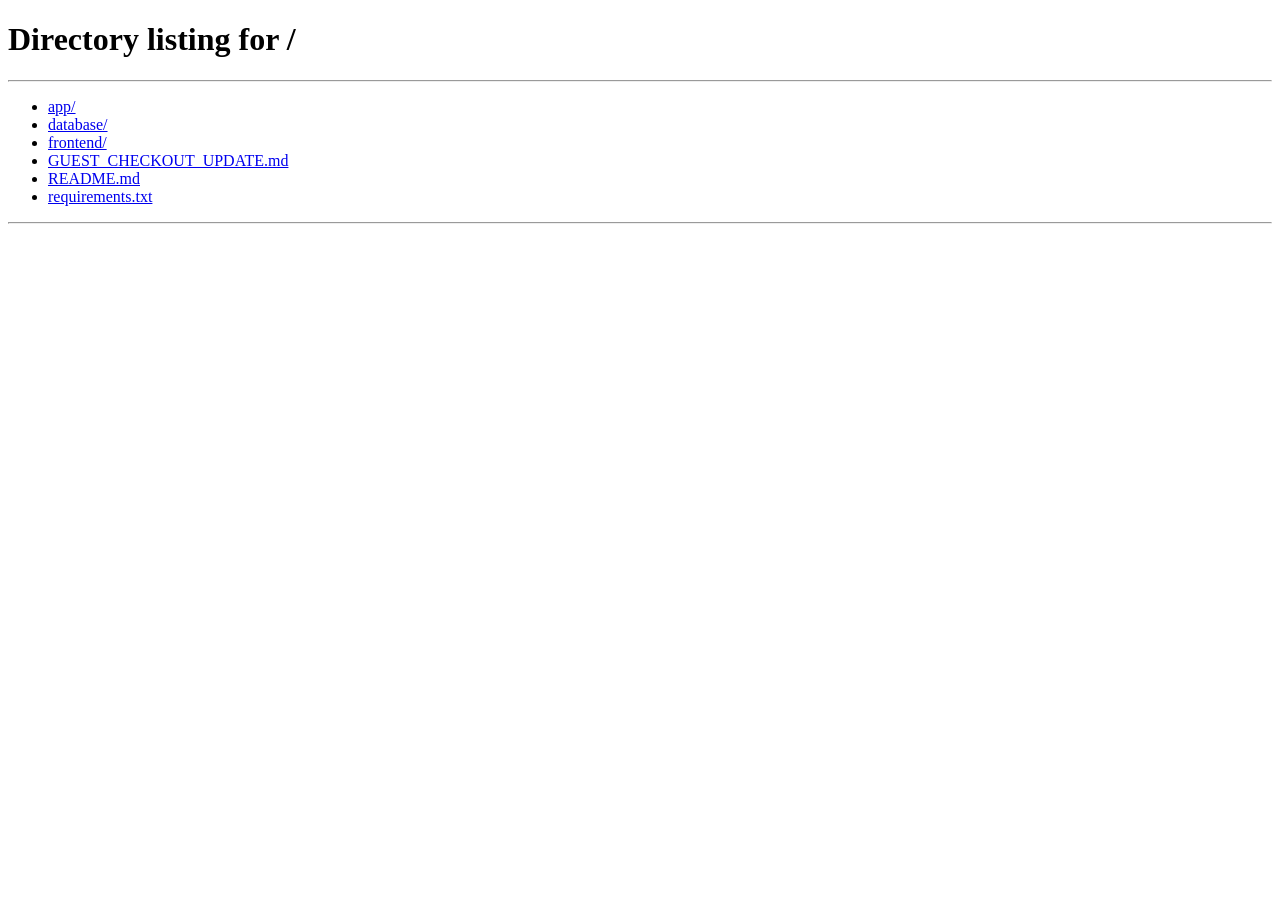
<file: frontend/management.html>
<!DOCTYPE html>
<html lang="vi">
<head>
  <meta charset="UTF-8">
  <meta name="viewport" content="width=device-width, initial-scale=1.0">
  <meta name="description" content="Trung tâm vận hành Grandview Hotel.">
  <meta name="theme-color" content="#1D2620">
  <meta name="robots" content="noindex, nofollow">
  <title>Quản lý vận hành | Grandview Hotel</title>
  <link rel="preconnect" href="https://fonts.googleapis.com">
  <link rel="preconnect" href="https://fonts.gstatic.com" crossorigin>
  <link href="https://fonts.googleapis.com/css2?family=Be+Vietnam+Pro:wght@300;400;500;600&family=Great+Vibes&family=Newsreader:opsz,wght@6..72,400..500&display=swap" rel="stylesheet">
  <link rel="icon" href="grandview-mark-reverse.svg" type="image/svg+xml">
  <link rel="stylesheet" href="management.css">
</head>
<body>
  <div class="management-shell">
    <aside class="sidebar" id="sidebar">
      <a class="brand brand-reverse" href="/" aria-label="Grandview Hotel, về trang khách sạn">
        <span class="brand-logo" aria-hidden="true"><svg viewBox="0 0 64 64"><path class="mark-arch" d="M8 60V30a24 24 0 0 1 48 0v30z"/><circle class="mark-sun" cx="41" cy="25" r="6"/><path class="mark-tree" d="M15 52l9-20 9 20z M27 52l8-15 8 15z M37 52l7-12 7 12z"/><rect class="mark-ground" x="12" y="52" width="40" height="2.5" rx="1.25"/></svg></span>
        <span class="brand-words">
          <span class="brand-name">Grandview</span>
          <span class="brand-sub">Vận hành</span>
        </span>
      </a>

      <nav class="side-nav" aria-label="Điều hướng quản lý">
        <button class="nav-item" type="button" data-view="overview" id="overviewNav">
          <span>Tổng quan</span>
        </button>
        <button class="nav-item" type="button" data-view="rooms">
          <span>Quản lý phòng</span>
        </button>
        <button class="nav-item" type="button" data-view="bookings">
          <span>Đơn đặt phòng</span><span class="nav-count" id="pendingNavCount">0</span>
        </button>
        <button class="nav-item" type="button" data-view="services">
          <span>Dịch vụ phòng</span><span class="nav-count" id="serviceNavCount">0</span>
        </button>
        <button class="nav-item" type="button" data-view="history">
          <span>Lịch sử đơn</span>
        </button>
      </nav>

      <div class="sidebar-bottom">
        <a class="back-link" href="/">Về trang khách sạn</a>
      </div>
    </aside>

    <main class="main-area">
      <header class="topbar">
        <button class="mobile-menu" id="mobileMenu" type="button" aria-label="Mở menu" aria-controls="sidebar" aria-expanded="false">
          <span></span><span></span>
        </button>
        <div class="topbar-heading">
          <h1 id="pageTitle">Tổng quan vận hành</h1>
          <span class="today-label" id="todayLabel"></span>
        </div>
        <div class="topbar-actions">
          <div class="profile-chip">
            <span class="avatar" id="userInitial" aria-hidden="true">G</span>
            <span class="profile-copy"><strong id="userName">Đang tải…</strong><small id="userRole"></small></span>
          </div>
          <button class="logout-button" id="logoutButton" type="button">Đăng xuất</button>
        </div>
      </header>

      <div class="content-wrap">
        <!-- ===== Tổng quan ===== -->
        <section class="view-panel" id="overviewView" hidden>
          <div class="welcome-row">
            <p class="muted">Tình hình hoạt động của khách sạn trong hôm nay.</p>
            <button class="primary-button" type="button" data-open-view="bookings">Xử lý đơn chờ xác nhận</button>
          </div>

          <div class="stats-grid" id="statsGrid">
            <article class="stat-card stat-card-key">
              <span class="stat-label">Đơn chờ xác nhận</span>
              <strong class="stat-value" id="statPending">—</strong>
              <span class="stat-foot">Cần lễ tân xử lý</span>
            </article>
            <article class="stat-card">
              <span class="stat-label">Phòng đang có khách</span>
              <strong class="stat-value" id="statOccupiedRooms">—</strong>
              <span class="stat-foot">Theo lịch lưu trú hôm nay</span>
            </article>
            <article class="stat-card">
              <span class="stat-label">Tổng số phòng</span>
              <strong class="stat-value" id="statTotalRooms">—</strong>
              <span class="stat-foot">Phòng đang hoạt động</span>
            </article>
            <article class="stat-card">
              <span class="stat-label">Công suất phòng</span>
              <strong class="stat-value" id="statOccupancy">—</strong>
              <span class="stat-foot">Tỷ lệ lấp đầy hôm nay</span>
            </article>
            <article class="stat-card">
              <span class="stat-label">Đơn tạo hôm nay</span>
              <strong class="stat-value" id="statToday">—</strong>
              <span class="stat-foot">Đơn mới trong ngày</span>
            </article>
            <article class="stat-card stat-card-wide">
              <span class="stat-label">Doanh thu đơn đã hoàn tất</span>
              <strong class="stat-value" id="statRevenue">—</strong>
              <span class="stat-foot">Tiền phòng và dịch vụ của các đơn đã trả phòng</span>
            </article>
          </div>

          <div class="overview-bottom">
            <article class="surface-card occupancy-card">
              <div class="card-heading">
                <h3>Công suất sử dụng phòng</h3>
                <span class="period-pill">Hôm nay</span>
              </div>
              <div class="occupancy-number"><strong id="occupancyBig">—</strong><span>phòng đã có khách</span></div>
              <div class="progress-track" role="presentation"><span id="occupancyProgress"></span></div>
              <p class="muted" id="occupancyDescription">Đang tải dữ liệu…</p>
            </article>
            <article class="surface-card quick-card">
              <h3>Đi đến</h3>
              <button class="quick-link" type="button" data-open-view="rooms">
                <span><strong>Quản lý phòng</strong><small>Xem và cập nhật trạng thái từng phòng</small></span>
              </button>
              <button class="quick-link" type="button" data-open-view="bookings">
                <span><strong>Đơn đặt phòng</strong><small>Xác nhận yêu cầu mới, nhận khách và trả phòng</small></span>
              </button>
              <button class="quick-link" type="button" data-open-view="services">
                <span><strong>Dịch vụ phòng</strong><small>Đồ ăn, đặt xe, dọn phòng và spa khách vừa gọi</small></span>
              </button>
              <button class="quick-link" type="button" data-open-view="history">
                <span><strong>Lịch sử đơn</strong><small>Tra cứu đơn cũ và thông tin khách</small></span>
              </button>
            </article>
          </div>
        </section>

        <!-- ===== Phòng ===== -->
        <section class="view-panel" id="roomsView" hidden>
          <div class="section-header">
            <div>
              <h2>Sơ đồ trạng thái phòng</h2>
              <p class="muted">Đổi tình trạng ngay trên từng ô, hoặc mở phòng để xem khách đang ở và lịch sử.</p>
            </div>
            <button class="secondary-button" id="refreshRooms" type="button">Làm mới</button>
          </div>
          <div class="legend-row" aria-label="Chú thích trạng thái">
            <span><i class="legend-dot available"></i>Trống</span>
            <span><i class="legend-dot occupied"></i>Đang có khách</span>
            <span><i class="legend-dot cleaning"></i>Chờ dọn</span>
            <span><i class="legend-dot maintenance"></i>Bảo trì</span>
          </div>
          <div class="room-board" id="roomBoard"><div class="loading-state">Đang tải danh sách phòng…</div></div>
        </section>

        <!-- ===== Đơn đặt phòng ===== -->
        <section class="view-panel" id="bookingsView" hidden>
          <div class="section-header">
            <div>
              <h2>Yêu cầu đặt phòng</h2>
              <p class="muted">Các yêu cầu đang chờ lễ tân xác nhận hoặc từ chối.</p>
            </div>
            <button class="secondary-button" id="refreshBookings" type="button">Làm mới</button>
          </div>
          <div class="booking-summary" id="bookingSummary">Đang tải yêu cầu…</div>
          <div class="surface-card table-card">
            <div class="table-scroll">
              <table class="booking-table">
                <thead>
                  <tr>
                    <th scope="col">Mã đặt phòng</th>
                    <th scope="col">Khách hàng</th>
                    <th scope="col">Phòng</th>
                    <th scope="col">Thời gian lưu trú</th>
                    <th scope="col">Khách</th>
                    <th scope="col" class="num">Tổng tiền</th>
                    <th scope="col">Thao tác</th>
                  </tr>
                </thead>
                <tbody id="bookingTableBody"><tr><td colspan="7" class="empty-cell">Đang tải dữ liệu…</td></tr></tbody>
              </table>
            </div>
          </div>

          <div class="section-header subsection-header">
            <div>
              <h2>Chờ nhận khách và đang lưu trú</h2>
              <p class="muted">Đơn đã xác nhận chờ khách đến, và các phòng đang có khách chờ trả phòng.</p>
            </div>
          </div>
          <div class="surface-card table-card">
            <div class="table-scroll">
              <table class="booking-table">
                <thead>
                  <tr>
                    <th scope="col">Mã đặt phòng</th>
                    <th scope="col">Khách hàng</th>
                    <th scope="col">Phòng</th>
                    <th scope="col">Thời gian lưu trú</th>
                    <th scope="col">Trạng thái</th>
                    <th scope="col" class="num">Tổng tiền</th>
                    <th scope="col">Thao tác</th>
                  </tr>
                </thead>
                <tbody id="activeTableBody"><tr><td colspan="7" class="empty-cell">Đang tải dữ liệu…</td></tr></tbody>
              </table>
            </div>
          </div>
        </section>

        <!-- ===== Dịch vụ phòng ===== -->
        <section class="view-panel" id="servicesView" hidden>
          <div class="section-header">
            <div>
              <h2>Yêu cầu dịch vụ phòng</h2>
              <p class="muted">Khách gửi từ trang dịch vụ phòng. Danh sách tự làm mới mỗi 30 giây.</p>
            </div>
            <button class="secondary-button" id="refreshServices" type="button">Làm mới</button>
          </div>
          <div class="segmented" role="group" aria-label="Lọc yêu cầu" id="serviceFilter">
            <button type="button" data-service-filter="open" aria-pressed="true">Cần xử lý</button>
            <button type="button" data-service-filter="completed" aria-pressed="false">Đã hoàn tất</button>
            <button type="button" data-service-filter="cancelled" aria-pressed="false">Đã hủy</button>
            <button type="button" data-service-filter="all" aria-pressed="false">Tất cả</button>
          </div>
          <div class="service-list" id="serviceList"><div class="loading-state">Đang tải yêu cầu…</div></div>
        </section>

        <!-- ===== Lịch sử đơn ===== -->
        <section class="view-panel" id="historyView" hidden>
          <div class="section-header">
            <div>
              <h2>Lịch sử đơn đặt phòng</h2>
              <p class="muted">Mọi đơn ở mọi trạng thái. Bấm vào một dòng để xem chi tiết khách.</p>
            </div>
          </div>
          <form class="filter-bar" id="historyFilter">
            <label class="filter-search">Tìm kiếm
              <input name="q" type="search" placeholder="Tên, số điện thoại, email, mã đơn hoặc số phòng">
            </label>
            <label>Trạng thái
              <select name="status">
                <option value="">Tất cả</option>
                <option value="pending">Chờ xác nhận</option>
                <option value="confirmed">Đã xác nhận</option>
                <option value="checked_in">Đang lưu trú</option>
                <option value="checked_out">Đã trả phòng</option>
                <option value="cancelled">Đã hủy</option>
                <option value="rejected">Đã từ chối</option>
              </select>
            </label>
            <label>Phòng
              <select name="room_id" id="historyRoomFilter"><option value="">Tất cả</option></select>
            </label>
            <label>Từ ngày<input name="date_from" type="date"></label>
            <label>Đến ngày<input name="date_to" type="date"></label>
            <div class="filter-actions">
              <button class="primary-button" type="submit">Lọc</button>
              <button class="secondary-button" type="reset">Xóa lọc</button>
            </div>
          </form>
          <div class="surface-card table-card">
            <div class="table-scroll">
              <table class="booking-table history-table">
                <thead>
                  <tr>
                    <th scope="col">Mã đặt phòng</th>
                    <th scope="col">Khách hàng</th>
                    <th scope="col">Phòng</th>
                    <th scope="col">Thời gian lưu trú</th>
                    <th scope="col">Trạng thái</th>
                    <th scope="col" class="num">Tổng tiền</th>
                    <th scope="col">Ngày đặt</th>
                  </tr>
                </thead>
                <tbody id="historyTableBody"><tr><td colspan="7" class="empty-cell">Đang tải dữ liệu…</td></tr></tbody>
              </table>
            </div>
          </div>
          <div class="pager">
            <span id="historyPagerInfo"></span>
            <div>
              <button class="secondary-button" id="historyPrev" type="button">Trang trước</button>
              <button class="secondary-button" id="historyNext" type="button">Trang sau</button>
            </div>
          </div>
        </section>

        <div class="toast" id="managementToast" role="status" aria-live="polite"></div>
      </div>

      <footer class="main-footer">
        <span>© 2026 Grandview Hotel</span>
        <span>Hệ thống quản lý dịch vụ khách sạn, bản phục vụ đồ án</span>
      </footer>
    </main>
  </div>
  <div class="sidebar-scrim" id="sidebarScrim"></div>

  <!-- ===== Ngăn chi tiết (phòng / đơn) ===== -->
  <div class="drawer-scrim" id="drawerScrim"></div>
  <aside class="detail-drawer" id="detailDrawer" role="dialog" aria-modal="true" aria-labelledby="drawerTitle" aria-hidden="true">
    <header class="drawer-head">
      <div>
        <h2 id="drawerTitle"></h2>
        <div class="drawer-sub" id="drawerSub"></div>
      </div>
      <button class="drawer-close" id="drawerClose" type="button" aria-label="Đóng">×</button>
    </header>
    <div class="drawer-body" id="drawerBody"></div>
  </aside>
  <div class="print-area" id="printArea" aria-hidden="true"></div>
  <script src="management.js"></script>
</body>
</html>
</file>
<file: frontend/management.css>
/* ==========================================================
   Grandview Hotel — Trang quản lý vận hành
   Cùng hệ màu với trang khách, nhưng chặt và dễ quét hơn.
   ========================================================== */

:root {
  /* Bảng màu mới, đồng bộ với trang khách */
  --pine: #2C3A2E;
  --pine-soft: #3E4D3C;
  --mist: #F5F2EA;
  --paper: #FBF9F3;
  --cloud: #DAD5C6;
  --line: #E6E1D3;
  --jade: #5A6B43;
  --jade-deep: #46552F;
  --jade-tint: #E7EAD9;
  --moss: #4F5F3A;
  --honey: #C9A45C;
  --white: #FFFFFF;
  --stone: #6E6B5E;

  /* Màu trạng thái phòng */
  --st-available: #4F7A4A;
  --st-available-bg: #E5EEDF;
  --st-occupied: #3F5F86;
  --st-occupied-bg: #E3EAF2;
  --st-cleaning: #A2731F;
  --st-cleaning-bg: #F5ECD9;
  --st-maintenance: #9C3B2E;
  --st-maintenance-bg: #F5E2DD;

  --serif: "Newsreader", "Iowan Old Style", Georgia, serif;
  --sans: "Be Vietnam Pro", system-ui, -apple-system, "Segoe UI", sans-serif;
  --script: "Great Vibes", "Newsreader", Georgia, serif;
  --font-serif: var(--serif);
  --font-sans: var(--sans);
  --font-script: var(--script);

  --sidebar-w: 240px;
  --radius-s: 8px;
  --radius-m: 16px;
  --radius-l: 22px;
  --radius-pill: 999px;
  --ease: cubic-bezier(.2, .7, .2, 1);
}

*, *::before, *::after { box-sizing: border-box; }
[hidden] { display: none !important; }

body {
  margin: 0;
  font-family: var(--sans);
  font-size: .9375rem;
  line-height: 1.55;
  color: var(--pine);
  background: var(--mist);
  -webkit-font-smoothing: antialiased;
}
h1, h2, h3, p { margin: 0; }
h1, h2, h3 { font-weight: 500; }
a { color: inherit; }
button, input, select, textarea { font: inherit; color: inherit; }
button { cursor: pointer; }

:focus-visible { outline: 2px solid var(--jade); outline-offset: 2px; }

.muted { color: var(--stone); }

/* ---------- Khung trang ---------- */
.management-shell {
  display: grid;
  grid-template-columns: var(--sidebar-w) minmax(0, 1fr);
  min-height: 100vh;
}

/* ---------- Sidebar ---------- */
.sidebar {
  position: sticky; top: 0; height: 100vh;
  display: flex; flex-direction: column;
  padding: 1.5rem 1rem;
  background: var(--pine); color: var(--white);
}
.brand {
  display: flex; flex-wrap: nowrap; align-items: center; gap: .55rem;
  padding: 0 .75rem 2rem;
  text-decoration: none;
}
.brand-logo { flex-shrink: 0; width: 2rem; height: 2rem; }
.brand-logo svg { width: 100%; height: 100%; stroke: none; }
.mark-arch { fill: var(--mist); }
.mark-sun { fill: var(--honey); }
.mark-tree, .mark-ground { fill: var(--pine); }
.brand-words { display: flex; flex-direction: column; min-width: 0; }
.brand-name { font-family: var(--script); font-size: 1.5rem; font-weight: 400; line-height: 1.1; white-space: nowrap; }
.brand-sub { font-size: .75rem; opacity: .65; }

.side-nav { display: flex; flex-direction: column; gap: 2px; }
.nav-item {
  display: flex; align-items: center; justify-content: space-between; gap: .5rem;
  width: 100%; padding: .65rem .75rem;
  border: 0; border-radius: var(--radius-s);
  background: transparent; color: rgba(255,255,255,.75);
  text-align: left; font-weight: 500;
  transition: background .15s, color .15s;
}
.nav-item:hover { background: rgba(255,255,255,.07); color: var(--white); }
.nav-item.active, .nav-item.is-active, .nav-item[aria-current="page"] {
  background: rgba(255,255,255,.12); color: var(--white);
  box-shadow: inset 2px 0 0 var(--jade-light);
}
.nav-count {
  min-width: 1.6rem; padding: .05rem .45rem;
  border-radius: var(--radius-pill);
  background: var(--jade-light); color: var(--pine);
  font-size: .75rem; font-weight: 600; text-align: center;
  font-variant-numeric: tabular-nums;
}
.nav-count:empty, .nav-count[data-count="0"] { display: none; }

.sidebar-bottom { margin-top: auto; padding: 0 .75rem; }
.back-link {
  font-size: .85rem; opacity: .65; text-decoration: none;
}
.back-link:hover { opacity: 1; text-decoration: underline; text-underline-offset: 3px; }

.sidebar-scrim { display: none; }

/* ---------- Topbar ---------- */
.main-area { display: flex; flex-direction: column; min-width: 0; }
.topbar {
  position: sticky; top: 0; z-index: 10;
  display: flex; align-items: center; gap: 1rem;
  padding: 1rem 2rem;
  background: rgba(245, 242, 234, .94);
  backdrop-filter: blur(8px);
  border-bottom: 1px solid var(--line);
}
.topbar-heading { display: flex; align-items: baseline; flex-wrap: wrap; gap: .25rem 1rem; min-width: 0; }
.topbar h1 {
  font-family: var(--serif); font-size: 1.65rem; font-weight: 400;
  letter-spacing: -.01em; line-height: 1.2;
}
.today-label { font-size: .85rem; color: var(--stone); }

.topbar-actions { display: flex; align-items: center; gap: 1rem; margin-left: auto; }
.profile-chip { display: flex; align-items: center; gap: .6rem; }
.avatar {
  display: grid; place-items: center;
  width: 34px; height: 34px; border-radius: 50%;
  background: var(--jade-tint); color: var(--jade-deep);
  font-weight: 600; font-size: .85rem;
}
.profile-copy { display: flex; flex-direction: column; line-height: 1.25; }
.profile-copy strong { font-size: .875rem; font-weight: 600; }
.profile-copy small { font-size: .78rem; color: var(--stone); }
.logout-button {
  padding: .45rem .85rem;
  border: 1px solid var(--cloud); border-radius: var(--radius-s);
  background: var(--white); font-size: .85rem; font-weight: 500;
}
.logout-button:hover { border-color: var(--pine); }

.mobile-menu {
  display: none; position: relative;
  width: 40px; height: 40px; border: 0; background: none;
  flex-shrink: 0;
}
.mobile-menu span {
  position: absolute; left: 10px; right: 10px; height: 1.5px; background: currentColor;
}
.mobile-menu span:first-child { top: 15px; }
.mobile-menu span:last-child { top: 24px; }

/* ---------- Nội dung ---------- */
.content-wrap {
  flex: 1;
  width: 100%; max-width: 1280px;
  padding: 1.75rem 2rem 3rem;
}
.view-panel { animation: fade .25s ease both; }
@keyframes fade { from { opacity: 0; transform: translateY(4px); } }

.welcome-row, .section-header {
  display: flex; align-items: flex-end; justify-content: space-between; gap: 1rem 2rem;
  flex-wrap: wrap;
  margin-bottom: 1.5rem;
}
.section-header h2 {
  font-family: var(--serif); font-size: 1.5rem; font-weight: 400; line-height: 1.2;
  margin-bottom: .2rem;
}

/* Nút */
.primary-button, .secondary-button {
  display: inline-flex; align-items: center; gap: .4rem;
  padding: .6rem 1.1rem;
  border-radius: var(--radius-s);
  font-size: .875rem; font-weight: 600;
  transition: background .15s, border-color .15s;
}
.primary-button { border: 0; background: var(--jade); color: var(--white); }
.primary-button:hover { background: var(--jade-deep); }
.secondary-button { border: 1px solid var(--cloud); background: var(--white); }
.secondary-button:hover { border-color: var(--pine); }
button:disabled { opacity: .55; cursor: progress; }

/* ---------- Số liệu ---------- */
.stats-grid {
  display: grid;
  grid-template-columns: repeat(3, minmax(0, 1fr));
  background: var(--white);
  border: 1px solid var(--line);
  border-radius: var(--radius-m);
  margin-bottom: 1.25rem;
  overflow: hidden;
}
.stat-card {
  display: flex; flex-direction: column; gap: .15rem;
  padding: 1.25rem 1.4rem 1.35rem;
  border-right: 1px solid var(--line);
  border-bottom: 1px solid var(--line);
}
.stat-card:nth-child(3n) { border-right: 0; }
.stat-card:nth-last-child(-n+3) { border-bottom: 0; }
.stat-label { font-size: .85rem; color: var(--stone); }
.stat-value {
  font-size: 2rem; font-weight: 500; line-height: 1.15;
  letter-spacing: -.02em;
  font-variant-numeric: tabular-nums;
}
.stat-foot { font-size: .78rem; color: var(--stone); }

/* Ô quan trọng nhất: đơn chờ xác nhận */
.stat-card-key { background: var(--pine); color: var(--white); }
.stat-card-key .stat-label, .stat-card-key .stat-foot { color: rgba(255,255,255,.7); }
.stat-card-key .stat-value { color: var(--jade-light); }

/* ---------- Phần dưới tổng quan ---------- */
.overview-bottom {
  display: grid; grid-template-columns: minmax(0, 1.6fr) minmax(0, 1fr);
  gap: 1.25rem;
}
.surface-card {
  background: var(--white);
  border: 1px solid var(--line);
  border-radius: var(--radius-m);
  padding: 1.4rem;
}
.surface-card h3 { font-size: 1rem; font-weight: 600; }
.card-heading { display: flex; align-items: center; justify-content: space-between; gap: 1rem; margin-bottom: 1.25rem; }
.period-pill {
  padding: .15rem .6rem; border-radius: var(--radius-pill);
  background: var(--mist); font-size: .78rem; color: var(--stone);
}
.occupancy-number { display: flex; align-items: baseline; gap: .6rem; margin-bottom: .9rem; }
.occupancy-number strong {
  font-family: var(--serif); font-size: 3.5rem; font-weight: 400; line-height: 1;
  letter-spacing: -.02em; font-variant-numeric: tabular-nums;
}
.occupancy-number span { color: var(--stone); font-size: .9rem; }
.progress-track {
  height: 8px; border-radius: var(--radius-pill); background: var(--mist);
  overflow: hidden; margin-bottom: .9rem;
}
.progress-track span {
  display: block; height: 100%; width: 0;
  background: var(--jade); border-radius: inherit;
  transition: width .6s var(--ease);
}
.occupancy-card .muted { font-size: .875rem; }

.quick-card h3 { margin-bottom: .75rem; }
.quick-link {
  display: flex; align-items: center; width: 100%;
  padding: .85rem 0;
  border: 0; border-top: 1px solid var(--line);
  background: none; text-align: left;
}
.quick-link > span { display: flex; flex-direction: column; }
.quick-link strong { font-weight: 600; font-size: .9rem; }
.quick-link small { color: var(--stone); font-size: .82rem; }
.quick-link:hover strong { color: var(--jade-deep); text-decoration: underline; text-underline-offset: 3px; }

/* ---------- Sơ đồ phòng ---------- */
.legend-row {
  display: flex; flex-wrap: wrap; gap: .5rem 1.4rem;
  margin-bottom: 1.25rem;
  font-size: .85rem; color: var(--stone);
}
.legend-row span { display: inline-flex; align-items: center; gap: .45rem; }
.legend-dot { width: 10px; height: 10px; border-radius: 2px; display: inline-block; }
.legend-dot.available   { background: var(--st-available); }
.legend-dot.occupied    { background: var(--st-occupied); }
.legend-dot.cleaning    { background: var(--st-cleaning); }
.legend-dot.maintenance { background: var(--st-maintenance); }

.room-board {
  display: grid;
  grid-template-columns: repeat(auto-fill, minmax(168px, 1fr));
  gap: .75rem;
}
/* Ô phòng do management.js sinh ra: áp dụng cho mọi phần tử con trực tiếp */
.room-board > :not(.loading-state):not(.empty-state) {
  position: relative;
  display: flex; flex-direction: column; gap: .35rem;
  padding: .9rem 1rem 1rem;
  background: var(--white);
  border: 1px solid var(--line);
  border-left: 4px solid var(--cloud);
  border-radius: var(--radius-s);
  text-align: left;
}
.room-board > button:hover, .room-board > [role="button"]:hover { border-color: var(--pine); }
.room-board h3, .room-board h4, .room-board strong:first-child {
  font-size: 1.15rem; font-weight: 600; font-variant-numeric: tabular-nums;
}
.room-board p, .room-board small { font-size: .82rem; color: var(--stone); }
.room-board select {
  margin-top: .35rem; width: 100%;
  padding: .4rem .5rem;
  border: 1px solid var(--cloud); border-radius: var(--radius-s);
  background: var(--white); font-size: .85rem;
}

/* Màu theo trạng thái: chấp nhận cả tên lớp tiếng Anh và data-status */
.room-board > .available,   .room-board > [data-status="available"]   { border-left-color: var(--st-available); }
.room-board > .occupied,    .room-board > [data-status="occupied"]    { border-left-color: var(--st-occupied); }
.room-board > .cleaning,    .room-board > [data-status="cleaning"]    { border-left-color: var(--st-cleaning); }
.room-board > .maintenance, .room-board > [data-status="maintenance"] { border-left-color: var(--st-maintenance); }

/* Huy hiệu trạng thái (dùng chung cho phòng và đơn) */
.status, .badge, .status-badge, .status-pill {
  display: inline-block; width: fit-content;
  padding: .12rem .55rem; border-radius: var(--radius-pill);
  font-size: .76rem; font-weight: 600;
  background: var(--mist); color: var(--stone);
}
.status.available, .badge.available, .status-badge.available, .status-pill.available { background: var(--st-available-bg); color: var(--st-available); }
.status.occupied, .badge.occupied, .status-badge.occupied, .status-pill.occupied { background: var(--st-occupied-bg); color: var(--st-occupied); }
.status.cleaning, .badge.cleaning, .status-badge.cleaning, .status-pill.cleaning,
.status.pending, .badge.pending, .status-badge.pending, .status-pill.pending { background: var(--st-cleaning-bg); color: var(--st-cleaning); }
.status.maintenance, .badge.maintenance, .status-badge.maintenance, .status-pill.maintenance,
.status.rejected, .badge.rejected, .status-badge.rejected, .status-pill.rejected,
.status.cancelled, .badge.cancelled, .status-badge.cancelled, .status-pill.cancelled { background: var(--st-maintenance-bg); color: var(--st-maintenance); }
.status.confirmed, .badge.confirmed, .status-badge.confirmed, .status-pill.confirmed { background: var(--st-available-bg); color: var(--st-available); }

.loading-state, .empty-state, .empty-cell {
  grid-column: 1 / -1;
  padding: 2.5rem 1rem;
  text-align: center; color: var(--stone);
}

/* ---------- Bảng đơn đặt phòng ---------- */
.booking-summary { margin-bottom: 1rem; font-size: .9rem; color: var(--stone); }
.booking-summary strong { color: var(--pine); }

.table-card { padding: 0; overflow: hidden; }
.table-scroll { overflow-x: auto; }
.booking-table {
  width: 100%; min-width: 880px;
  border-collapse: collapse;
  font-size: .875rem;
}
.booking-table th {
  position: sticky; top: 0;
  padding: .75rem 1rem;
  background: var(--mist);
  border-bottom: 1px solid var(--line);
  font-size: .8rem; font-weight: 600; color: var(--stone);
  text-align: left; white-space: nowrap;
}
.booking-table td {
  padding: .9rem 1rem;
  border-bottom: 1px solid var(--line);
  vertical-align: top;
}
.booking-table tbody tr:last-child td { border-bottom: 0; }
.booking-table tbody tr:hover td { background: var(--paper); }
.booking-table td:first-child { font-weight: 600; letter-spacing: .02em; white-space: nowrap; }
.booking-table td small, .booking-table td .muted { display: block; font-size: .8rem; color: var(--stone); }
.booking-table .num, .booking-table td:nth-child(6) { text-align: right; font-variant-numeric: tabular-nums; white-space: nowrap; }
.booking-table td:nth-child(4) { white-space: nowrap; font-variant-numeric: tabular-nums; }

/* Nút thao tác trong bảng (Xác nhận / Từ chối) */
.booking-table td:last-child { white-space: nowrap; }
.booking-table td button {
  padding: .4rem .75rem; margin: 0 .25rem .25rem 0;
  border: 1px solid var(--cloud); border-radius: var(--radius-s);
  background: var(--white); font-size: .8rem; font-weight: 600;
}
.booking-table td button:hover { border-color: var(--pine); }
.booking-table td button:first-of-type,
.booking-table td button.confirm, .booking-table td button.approve,
.booking-table td button[data-action="confirm"], .booking-table td button[data-action="approve"] {
  background: var(--jade); border-color: var(--jade); color: var(--white);
}
.booking-table td button:first-of-type:hover { background: var(--jade-deep); }
.booking-table td button.reject, .booking-table td button.danger,
.booking-table td button[data-action="reject"], .booking-table td button[data-action="cancel"] {
  background: var(--white); border-color: var(--cloud); color: var(--st-maintenance);
}
.booking-table td button.reject:hover, .booking-table td button[data-action="reject"]:hover {
  border-color: var(--st-maintenance);
}

/* ---------- Toast ---------- */
.toast {
  position: fixed; right: 1.5rem; bottom: 1.5rem; z-index: 60;
  max-width: min(380px, calc(100% - 2rem));
  padding: .8rem 1.1rem;
  border-radius: var(--radius-s);
  background: var(--pine); color: var(--white); font-size: .875rem;
  opacity: 0; transform: translateY(.75rem); pointer-events: none;
  transition: opacity .2s, transform .2s var(--ease);
}
.toast.show, .toast.visible, .toast.is-visible, .toast.active {
  opacity: 1; transform: none;
}
.toast.error { background: var(--st-maintenance); }

/* ---------- Footer ---------- */
.main-footer {
  display: flex; flex-wrap: wrap; justify-content: space-between; gap: .5rem 1rem;
  padding: 1.25rem 2rem;
  border-top: 1px solid var(--line);
  font-size: .78rem; color: var(--stone);
}

/* ---------- Responsive ---------- */
@media (max-width: 1100px) {
  .stats-grid { grid-template-columns: repeat(2, minmax(0, 1fr)); }
  .stat-card:nth-child(3n) { border-right: 1px solid var(--line); }
  .stat-card:nth-child(2n) { border-right: 0; }
  .stat-card:nth-last-child(-n+3) { border-bottom: 1px solid var(--line); }
  .stat-card:nth-last-child(-n+2) { border-bottom: 0; }
  .overview-bottom { grid-template-columns: 1fr; }
}

@media (max-width: 860px) {
  .management-shell { grid-template-columns: 1fr; }
  .sidebar {
    position: fixed; inset: 0 auto 0 0; z-index: 40;
    width: min(280px, 85vw);
    transform: translateX(-100%);
    transition: transform .25s var(--ease);
  }
  .sidebar.open, .sidebar.is-open, .sidebar.show, .sidebar.active,
  body.sidebar-open .sidebar, body.menu-open .sidebar {
    transform: none;
  }
  .sidebar-scrim {
    position: fixed; inset: 0; z-index: 30;
    background: rgba(20, 28, 22, .5);
  }
  .sidebar-scrim.open, .sidebar-scrim.is-open, .sidebar-scrim.show, .sidebar-scrim.active, .sidebar-scrim.visible,
  body.sidebar-open .sidebar-scrim, body.menu-open .sidebar-scrim {
    display: block;
  }
  .mobile-menu { display: block; }
  .topbar { padding: .75rem 1rem; }
  .topbar h1 { font-size: 1.3rem; }
  .today-label { display: none; }
  .profile-copy { display: none; }
  .content-wrap { padding: 1.25rem 1rem 2.5rem; }
  .main-footer { padding: 1rem; }
}

@media (max-width: 520px) {
  .stats-grid { grid-template-columns: 1fr; }
  .stat-card, .stat-card:nth-child(2n), .stat-card:nth-child(3n) { border-right: 0; }
  .stat-card:nth-last-child(-n+2) { border-bottom: 1px solid var(--line); }
  .stat-card:last-child { border-bottom: 0; }
  .stat-value { font-size: 1.75rem; }
  .welcome-row .primary-button { width: 100%; justify-content: center; }
  .room-board { grid-template-columns: repeat(2, minmax(0, 1fr)); }
}

@media (prefers-reduced-motion: reduce) {
  *, *::before, *::after { animation: none !important; transition: none !important; }
}
/* ==========================================================
   Bổ sung: đơn đang lưu trú, lịch sử, dịch vụ phòng, ngăn chi tiết
   ========================================================== */

.subsection-header { margin-top: 2.5rem; }
.subtext, .booking-table .subtext { display: block; font-size: .8rem; color: var(--stone); font-weight: 400; }
.customer-name { font-weight: 600; }
.booking-code { font-variant-numeric: tabular-nums; letter-spacing: .02em; word-break: break-all; }
.booking-actions { display: flex; flex-wrap: wrap; gap: .35rem; }

/* Nút thao tác dùng chung (ngoài bảng) */
.service-actions button, .drawer-actions button {
  padding: .4rem .75rem;
  border: 1px solid var(--cloud); border-radius: var(--radius-s);
  background: var(--white); font-size: .8rem; font-weight: 600;
}
.service-actions button:hover, .drawer-actions button:hover { border-color: var(--pine); }
.service-actions .approve, .drawer-actions .approve,
.booking-table td button.approve { background: var(--jade); border-color: var(--jade); color: var(--white); }
.service-actions .approve:hover, .drawer-actions .approve:hover { background: var(--jade-deep); }
.service-actions .reject, .drawer-actions .reject,
.booking-table td button.reject { background: var(--white); border-color: var(--cloud); color: var(--st-maintenance); }
/* Bỏ quy tắc cũ "nút đầu tiên luôn màu xanh" khi nút đầu là nút từ chối/hủy */
.booking-table td button.reject:first-of-type { background: var(--white); color: var(--st-maintenance); border-color: var(--cloud); }
.booking-table td button:not(.approve):not(.reject) { background: var(--white); color: var(--pine); border-color: var(--cloud); }

.status-badge.checked_in { background: var(--st-occupied-bg); color: var(--st-occupied); }
.status-badge.checked_out, .status-badge.completed { background: var(--jade-tint); color: var(--jade-deep); }
.status-badge.in_progress { background: var(--st-occupied-bg); color: var(--st-occupied); }

/* Ô phòng: khách đang ở + nút xem chi tiết */
.room-card-top { display: flex; justify-content: space-between; align-items: flex-start; gap: .5rem; }
.room-number { font-size: 1.15rem; font-weight: 600; font-variant-numeric: tabular-nums; }
.room-floor, .room-meta { font-size: .82rem; color: var(--stone); }
.room-type { font-weight: 500; }
.room-guest {
  display: flex; flex-direction: column;
  margin-top: .2rem; padding: .55rem .65rem;
  background: var(--st-occupied-bg); border-radius: var(--radius-s);
}
.room-guest strong { font-size: .9rem; font-weight: 600; color: var(--st-occupied); }
.room-guest small { font-size: .78rem; color: var(--pine-soft); }
.room-status-control label { display: block; font-size: .78rem; color: var(--stone); margin-top: .2rem; }
.room-detail-button {
  margin-top: .35rem; padding: .35rem 0;
  border: 0; background: none; text-align: left;
  font-size: .82rem; font-weight: 600; color: var(--jade-deep);
  text-decoration: underline; text-decoration-color: var(--cloud); text-underline-offset: 3px;
}
.room-detail-button:hover { text-decoration-color: currentColor; }

/* Bộ lọc */
.segmented {
  display: inline-flex; flex-wrap: wrap; gap: 2px;
  padding: 3px; margin-bottom: 1.25rem;
  background: var(--white); border: 1px solid var(--line); border-radius: var(--radius-m);
}
.segmented button {
  padding: .45rem .9rem; border: 0; border-radius: var(--radius-s);
  background: none; font-size: .85rem; font-weight: 500; color: var(--stone);
}
.segmented button[aria-pressed="true"] { background: var(--pine); color: var(--white); }

.filter-bar {
  display: grid;
  grid-template-columns: minmax(0, 2fr) repeat(4, minmax(0, 1fr)) auto;
  gap: .75rem; align-items: end;
  padding: 1rem; margin-bottom: 1rem;
  background: var(--white); border: 1px solid var(--line); border-radius: var(--radius-m);
}
.filter-bar label { display: flex; flex-direction: column; gap: .3rem; font-size: .8rem; color: var(--stone); min-width: 0; }
.filter-bar input, .filter-bar select {
  width: 100%; padding: .5rem .6rem;
  border: 1px solid var(--cloud); border-radius: var(--radius-s); background: var(--white);
  font-size: .875rem; color: var(--pine);
}
.filter-actions { display: flex; gap: .5rem; }

.clickable-row { cursor: pointer; }
.clickable-row:focus-visible td { background: var(--jade-tint); }

.pager {
  display: flex; flex-wrap: wrap; justify-content: space-between; align-items: center; gap: .75rem;
  margin-top: 1rem; font-size: .85rem; color: var(--stone);
}
.pager div { display: flex; gap: .5rem; }

/* Thẻ yêu cầu dịch vụ */
.service-list {
  display: grid;
  grid-template-columns: repeat(auto-fill, minmax(280px, 1fr));
  gap: .9rem;
}
.service-card {
  display: flex; flex-direction: column; gap: .55rem;
  padding: 1rem 1.1rem;
  background: var(--white);
  border: 1px solid var(--line); border-top: 3px solid var(--st-cleaning);
  border-radius: var(--radius-s);
}
.service-card.in_progress { border-top-color: var(--st-occupied); }
.service-card.completed { border-top-color: var(--jade); }
.service-card.cancelled { border-top-color: var(--cloud); opacity: .8; }
.service-card-head { display: flex; justify-content: space-between; align-items: flex-start; gap: .75rem; }
.service-room { display: block; font-family: var(--serif); font-size: 1.35rem; line-height: 1.1; }
.service-kind { font-size: .85rem; font-weight: 600; color: var(--stone); }
.service-items { font-size: .9rem; line-height: 1.6; }
.service-meta { font-size: .82rem; color: var(--stone); }
.service-meta strong { color: var(--pine); font-weight: 600; }
.service-note {
  padding: .45rem .6rem; border-left: 2px solid var(--cloud);
  background: var(--mist); font-size: .82rem;
}
.service-foot {
  display: flex; justify-content: space-between; align-items: flex-end; gap: .75rem;
  padding-top: .55rem; border-top: 1px solid var(--line);
  font-size: .78rem; color: var(--stone);
}
.service-foot strong { font-size: .95rem; color: var(--pine); font-variant-numeric: tabular-nums; white-space: nowrap; }

/* Ngăn chi tiết bên phải */
.drawer-scrim {
  position: fixed; inset: 0; z-index: 50;
  background: rgba(20, 28, 22, .4);
  opacity: 0; pointer-events: none; transition: opacity .2s;
}
.drawer-scrim.show { opacity: 1; pointer-events: auto; }
.detail-drawer {
  position: fixed; top: 0; right: 0; z-index: 55;
  display: flex; flex-direction: column;
  width: min(520px, 100%); height: 100%;
  background: var(--mist);
  box-shadow: -12px 0 32px rgba(20, 28, 22, .18);
  transform: translateX(100%); transition: transform .25s var(--ease);
}
.detail-drawer.open { transform: none; }
.drawer-head {
  display: flex; justify-content: space-between; align-items: flex-start; gap: 1rem;
  padding: 1.25rem 1.5rem; background: var(--white); border-bottom: 1px solid var(--line);
}
.drawer-head h2 { font-family: var(--serif); font-size: 1.6rem; font-weight: 400; line-height: 1.15; }
.drawer-sub { display: flex; flex-wrap: wrap; align-items: center; gap: .5rem; margin-top: .3rem; font-size: .85rem; color: var(--stone); }
.drawer-close { border: 0; background: none; font-size: 1.8rem; line-height: 1; color: var(--stone); padding: 0 .25rem; }
.drawer-body { flex: 1; overflow-y: auto; padding: 1.25rem 1.5rem 2.5rem; }
.drawer-section { margin-bottom: 1.75rem; }
.drawer-section h3 { font-size: .95rem; font-weight: 600; margin-bottom: .7rem; }
.drawer-section .service-card { margin-bottom: .6rem; }
.drawer-total { margin-top: .4rem; font-size: .9rem; text-align: right; }
.drawer-actions { margin-top: .9rem; }

.info-list { display: grid; grid-template-columns: 120px minmax(0, 1fr); gap: .5rem 1rem; margin: 0; font-size: .9rem; }
.info-list dt { color: var(--stone); }
.info-list dd { margin: 0; word-break: break-word; }

.stay-card {
  padding: .85rem 1rem; margin-bottom: .6rem;
  background: var(--white); border: 1px solid var(--line); border-radius: var(--radius-s);
  font-size: .875rem;
}
.stay-card.current { border-color: #C3D0DF; box-shadow: inset 3px 0 0 var(--st-occupied); }
.stay-card-head { display: flex; justify-content: space-between; align-items: baseline; gap: .75rem; }
.stay-card-head strong { font-weight: 600; }
.stay-dates { margin-top: .25rem; font-variant-numeric: tabular-nums; }

@media (max-width: 1100px) {
  .filter-bar { grid-template-columns: repeat(2, minmax(0, 1fr)); }
  .filter-search, .filter-actions { grid-column: 1 / -1; }
}
@media (max-width: 520px) {
  .filter-bar { grid-template-columns: 1fr; }
  .info-list { grid-template-columns: 1fr; gap: .1rem; }
  .info-list dd { margin-bottom: .5rem; }
}

/* Sửa xung đột với quy tắc cũ của sơ đồ phòng */
.room-board > .room-card.available   { border-left-color: var(--st-available); }
.room-board > .room-card.occupied    { border-left-color: var(--st-occupied); }
.room-board > .room-card.cleaning    { border-left-color: var(--st-cleaning); }
.room-board > .room-card.maintenance { border-left-color: var(--st-maintenance); }
.room-board .room-guest strong { font-size: .9rem; }
.room-board .room-guest small { font-size: .78rem; color: var(--pine-soft); }
.room-card-top .status-badge, .service-card-head .status-badge, .stay-card-head .status-badge { white-space: nowrap; flex-shrink: 0; }
.room-floor { white-space: nowrap; }
.booking-table .status-badge { white-space: nowrap; }

/* ==========================================================
   Hóa đơn (component mới, dùng token sẵn có)
   Biến thể: .invoice (đã xuất), .invoice-draft (tạm tính), bản in (@media print)
   ========================================================== */
.invoice {
  background: var(--white);
  border: 1px solid var(--line);
  border-radius: var(--radius-m);
  padding: 1.5rem;
  font-size: .875rem;
  color: var(--pine);
}
.invoice-draft { border-style: dashed; border-color: var(--cloud); }

.invoice-head {
  display: flex; justify-content: space-between; align-items: flex-start; gap: 1rem;
  padding-bottom: 1rem; margin-bottom: 1rem;
  border-bottom: 2px solid var(--pine);
}
.invoice-brand { display: flex; flex-direction: column; }
.invoice-brand-name { font-family: var(--serif); font-size: 1.6rem; line-height: 1; }
.invoice-brand-sub { font-size: .75rem; color: var(--stone); margin-top: .2rem; }
.invoice-id { text-align: right; }
.invoice-id h3 { font-family: var(--serif); font-size: 1.15rem; font-weight: 400; margin-bottom: .35rem; }
.invoice-id dl { display: grid; grid-template-columns: auto auto; gap: .1rem .6rem; margin: 0; font-size: .8rem; justify-content: end; }
.invoice-id dt { color: var(--stone); }
.invoice-id dd { margin: 0; font-weight: 600; font-variant-numeric: tabular-nums; }

.invoice-parties { display: grid; grid-template-columns: 1fr 1fr; gap: 1rem; margin-bottom: 1.1rem; }
.invoice-parties h4 { font-size: .75rem; font-weight: 600; color: var(--stone); margin: 0 0 .3rem; }
.invoice-parties p { line-height: 1.5; }
.invoice-parties strong { font-weight: 600; }

.invoice-table { width: 100%; border-collapse: collapse; margin-bottom: 1rem; }
.invoice-table thead th {
  padding: .5rem .4rem; border-bottom: 1px solid var(--cloud);
  font-size: .75rem; font-weight: 600; color: var(--stone); text-align: left;
}
.invoice-table td { padding: .55rem .4rem; border-bottom: 1px solid var(--line); vertical-align: top; }
.invoice-table .num { text-align: right; white-space: nowrap; font-variant-numeric: tabular-nums; }
.invoice-table .subtext { display: block; font-size: .75rem; color: var(--stone); }
.invoice-group th {
  padding: .75rem .4rem .3rem; text-align: left;
  font-size: .8rem; font-weight: 600; color: var(--pine-soft);
}
.invoice-none { color: var(--stone); font-style: italic; }

.invoice-totals {
  display: grid; grid-template-columns: 1fr auto; gap: .35rem 1.5rem;
  margin: 0 0 0 auto; max-width: 300px;
  font-variant-numeric: tabular-nums;
}
.invoice-totals dt { color: var(--stone); }
.invoice-totals dd { margin: 0; text-align: right; }
.invoice-totals .invoice-grand {
  padding-top: .6rem; margin-top: .25rem; border-top: 2px solid var(--pine);
  color: var(--pine); font-weight: 600;
}
.invoice-totals dd.invoice-grand { font-family: var(--serif); font-size: 1.4rem; font-weight: 500; line-height: 1.2; }

.invoice-warning {
  display: flex; flex-direction: column; gap: .25rem;
  margin-top: 1.1rem; padding: .75rem .9rem;
  border-left: 3px solid var(--st-cleaning); background: var(--st-cleaning-bg);
  border-radius: 0 var(--radius-s) var(--radius-s) 0;
  font-size: .8rem; color: #6B4B14;
}
.invoice-warning strong { color: #573B0E; }
.invoice-foot { margin-top: 1.25rem; padding-top: .75rem; border-top: 1px solid var(--line); font-size: .78rem; color: var(--stone); text-align: center; }

.invoice-actions { display: flex; flex-wrap: wrap; gap: .5rem; margin-top: 1rem; }

.print-area { display: none; }

@media (max-width: 520px) {
  .invoice { padding: 1rem; }
  .invoice-head { flex-direction: column; }
  .invoice-id { text-align: left; }
  .invoice-id dl { justify-content: start; }
  .invoice-parties { grid-template-columns: 1fr; }
}

@media print {
  @page { size: A4; margin: 16mm; }
  body { background: #fff; }
  body > *:not(.print-area) { display: none !important; }
  .print-area { display: block !important; }
  .print-area .invoice { border: 0; padding: 0; font-size: 10.5pt; color: #000; }
  .print-area .invoice-head { border-bottom-color: #000; }
  .print-area .invoice-totals .invoice-grand { border-top-color: #000; }
  .print-area .invoice-table tr { break-inside: avoid; }
}
.invoice-totals { column-gap: 0; }
.invoice-totals dt { padding-right: 1.5rem; }


/* ==========================================================
   Giao diện mới (đồng bộ với trang khách)
   Sidebar nằm trên nền rừng tối, vùng làm việc là tờ giấy kem bo góc.
   ========================================================== */
body { background: var(--forest); color: var(--pine); }

/* Sidebar */
.sidebar { background: transparent; padding: 1.5rem 1rem; }
.brand { padding: 0 .75rem 2.25rem; flex-direction: row; align-items: center; gap: .55rem; }
.brand-name { font-family: var(--script); font-size: 1.85rem; font-weight: 400; color: var(--white); }
.brand-sub { font-size: .75rem; opacity: .6; }
.nav-item {
  border-radius: var(--radius-pill); padding: .65rem 1rem;
  color: rgba(255, 255, 255, .72); font-weight: 400;
}
.nav-item:hover { background: rgba(255, 255, 255, .07); }
.nav-item.active, .nav-item.is-active, .nav-item[aria-current="page"] {
  background: var(--mist); color: var(--pine); box-shadow: none; font-weight: 500;
}
.nav-item.active .nav-count { background: var(--jade); color: var(--white); }
.nav-count { background: var(--jade-light); color: var(--pine); }
.back-link { color: rgba(255, 255, 255, .7); }

/* Vùng làm việc: tờ giấy */
.main-area {
  margin: .75rem .75rem .75rem 0;
  background: var(--mist);
  border-radius: var(--radius-l);
  overflow: clip;
  min-height: calc(100vh - 1.5rem);
}
.topbar {
  background: rgba(245, 242, 234, .94);
  border-bottom: 1px solid var(--line);
  padding: 1.1rem 2rem;
}
.topbar h1 {
  font-family: var(--sans); font-weight: 300; font-size: 1.75rem;
  letter-spacing: -.02em; color: var(--moss);
}
.avatar { background: var(--jade-tint); color: var(--jade-deep); }
.logout-button {
  border-radius: var(--radius-pill); padding: .45rem 1rem;
  background: transparent; border-color: var(--cloud);
}
.logout-button:hover { background: var(--paper); }
.main-footer { border-top-color: var(--line); }

/* Tiêu đề từng mục */
.section-header h2 {
  font-family: var(--sans); font-weight: 300; font-size: 1.65rem;
  letter-spacing: -.015em; color: var(--moss);
}
.section-header .muted, .welcome-row .muted { font-size: .875rem; }

/* Nút: dạng viên */
.primary-button, .secondary-button { border-radius: var(--radius-pill); padding: .6rem 1.25rem; font-weight: 500; }
.primary-button { background: var(--jade); }
.primary-button:hover { background: var(--jade-deep); }
.secondary-button { background: transparent; border-color: var(--cloud); }
.secondary-button:hover { background: var(--paper); border-color: var(--pine); }
.booking-table td button,
.service-actions button, .drawer-actions button {
  border-radius: var(--radius-pill); padding: .4rem .9rem; font-weight: 500;
}

/* Thẻ và bảng */
.surface-card, .stats-grid, .table-card, .filter-bar, .segmented { border-radius: var(--radius-m); background: var(--paper); border-color: var(--line); }
.table-card { overflow: hidden; }
.booking-table th { background: var(--mist); font-weight: 500; }
.booking-table td button:first-of-type { background: var(--jade); border-color: var(--jade); }
.stat-card-key { background: var(--pine); }
.stat-card-key .stat-value { color: var(--jade-light); }
.stat-value { font-weight: 300; letter-spacing: -.03em; }
.occupancy-number strong { font-family: var(--sans); font-weight: 300; color: var(--moss); }
.progress-track { background: var(--jade-tint); }
.period-pill { background: var(--jade-tint); color: var(--jade-deep); }
.quick-link:hover strong { color: var(--moss); }

/* Thanh lọc */
.segmented { padding: 4px; }
.segmented button { border-radius: var(--radius-pill); padding: .45rem 1rem; }
.segmented button[aria-pressed="true"] { background: var(--jade); }
.filter-bar input, .filter-bar select { border-radius: var(--radius-pill); padding: .5rem .85rem; background: var(--white); }

/* Sơ đồ phòng */
.legend-dot { border-radius: 50%; }
.room-board { gap: .9rem; }
.room-board > :not(.loading-state):not(.empty-state) {
  border-radius: 14px; background: var(--paper);
  border: 1px solid var(--line); border-top: 4px solid var(--cloud);
  border-left-width: 1px;
}
.room-board > .room-card.available   { border-top-color: var(--st-available);   border-left-color: var(--line); }
.room-board > .room-card.occupied    { border-top-color: var(--st-occupied);    border-left-color: var(--line); }
.room-board > .room-card.cleaning    { border-top-color: var(--st-cleaning);    border-left-color: var(--line); }
.room-board > .room-card.maintenance { border-top-color: var(--st-maintenance); border-left-color: var(--line); }
.room-number { font-weight: 500; font-size: 1.35rem; letter-spacing: -.01em; }
.room-board select { border-radius: var(--radius-pill); padding: .4rem .7rem; }
.room-guest { border-radius: 10px; }
.room-detail-button { color: var(--moss); }

/* Thẻ dịch vụ */
.service-card { border-radius: 14px; background: var(--paper); border-top-width: 4px; }
.service-room { font-family: var(--sans); font-weight: 300; font-size: 1.5rem; color: var(--moss); }
.service-note { border-radius: 0 8px 8px 0; }

/* Ngăn chi tiết */
.detail-drawer { background: var(--mist); border-radius: var(--radius-l) 0 0 var(--radius-l); overflow: hidden; }
.drawer-head { background: var(--paper); }
.drawer-head h2 { font-family: var(--sans); font-weight: 300; color: var(--moss); }
.stay-card { border-radius: 12px; background: var(--paper); }

/* Hóa đơn */
.invoice { border-radius: var(--radius-m); background: var(--paper); }
.invoice-brand-name { font-family: var(--script); font-size: 2rem; color: var(--moss); }
.invoice-id h3 { font-family: var(--sans); font-weight: 300; font-size: 1.2rem; color: var(--moss); }
.invoice-head { border-bottom-color: var(--moss); }
.invoice-totals .invoice-grand { border-top-color: var(--moss); }
.invoice-totals dd.invoice-grand { font-family: var(--sans); font-weight: 500; }

/* Toast */
.toast { border-radius: 12px; }

@media (max-width: 860px) {
  .sidebar { background: var(--forest); }
  .main-area { margin: 0; border-radius: 0; min-height: 100vh; }
  .detail-drawer { border-radius: 0; }
}
@media print {
  body { background: #fff; }
  .print-area .invoice { background: #fff; }
  .print-area .invoice-brand-name { color: #000; }
}


/* ==========================================================
   Giao diện mới: đồng bộ với trang khách
   (giấy kem, xanh rêu, góc bo lớn, nút dạng viên, chữ viết tay cho thương hiệu)
   ========================================================== */
body { background: var(--mist); }

/* Sidebar */
.sidebar { background: var(--pine); padding: 1.5rem 1rem; }
.brand { align-items: center; padding-bottom: 2.25rem; }
.brand-logo { width: 2.1rem; height: 2.1rem; }
.brand-name { font-family: var(--script); font-size: 1.85rem; font-weight: 400; color: var(--white); }
.brand-sub { font-size: .75rem; }
.nav-item { border-radius: var(--radius-pill); padding: .65rem 1rem; font-weight: 400; }
.nav-item.active, .nav-item.is-active, .nav-item[aria-current="page"] {
  background: var(--mist); color: var(--pine); box-shadow: none; font-weight: 500;
}
.nav-item.active .nav-count { background: var(--jade); color: var(--white); }
.nav-count { background: #D3DCB4; color: var(--pine); }
.sidebar-bottom { padding: 0 1rem; }

/* Topbar */
.topbar { background: rgba(245, 242, 234, .9); border-bottom-color: var(--line); }
.topbar h1 { font-family: var(--sans); font-weight: 300; font-size: 1.7rem; letter-spacing: -.02em; color: var(--moss); }
.avatar { background: var(--jade-tint); color: var(--jade-deep); }
.logout-button { border-radius: var(--radius-pill); padding: .45rem 1rem; background: transparent; }
.logout-button:hover { background: var(--paper); }

/* Tiêu đề khu vực */
.section-header h2, .drawer-head h2 {
  font-family: var(--sans); font-weight: 300; font-size: 1.75rem; letter-spacing: -.02em; color: var(--moss);
}

/* Nút */
.primary-button, .secondary-button {
  border-radius: var(--radius-pill); padding: .6rem 1.25rem; font-weight: 500; min-height: 42px;
}
.secondary-button { background: transparent; }
.secondary-button:hover { background: var(--paper); }

/* Thẻ và bề mặt */
.surface-card, .stats-grid, .filter-bar, .segmented, .service-card, .stay-card, .invoice {
  border-radius: var(--radius-m); background: var(--paper); border-color: var(--line);
}
.table-card { background: var(--paper); }
.stat-card-key { background: var(--pine); }
.stat-card-key .stat-value { color: #D3DCB4; }
.stat-value { font-weight: 300; }
.occupancy-number strong { font-family: var(--sans); font-weight: 300; color: var(--moss); }
.period-pill { background: var(--jade-tint); }
.progress-track { background: var(--jade-tint); }

/* Sơ đồ phòng */
.room-board { gap: .9rem; grid-template-columns: repeat(auto-fill, minmax(190px, 1fr)); }
.room-board > :not(.loading-state):not(.empty-state) {
  border-radius: var(--radius-m); border-left-width: 1px; background: var(--paper);
  padding: 1rem 1.1rem 1.1rem;
}
.room-board > .room-card { position: relative; overflow: hidden; }
.room-board > .room-card::before {
  content: ""; position: absolute; left: 0; top: 0; right: 0; height: 4px; background: var(--cloud);
}
.room-board > .room-card.available::before   { background: var(--st-available); }
.room-board > .room-card.occupied::before    { background: var(--st-occupied); }
.room-board > .room-card.cleaning::before    { background: var(--st-cleaning); }
.room-board > .room-card.maintenance::before { background: var(--st-maintenance); }
.room-board > .room-card.available, .room-board > .room-card.occupied,
.room-board > .room-card.cleaning, .room-board > .room-card.maintenance { border-left-color: var(--line); }
.room-number { font-size: 1.6rem; font-weight: 300; letter-spacing: -.02em; }
.room-guest { border-radius: 12px; }
.room-board select { border-radius: var(--radius-pill); padding: .45rem .75rem; background: var(--white); }
.legend-dot { border-radius: 50%; }

/* Bảng */
.booking-table th { background: var(--mist); }
.booking-table tbody tr:hover td { background: #F3F0E6; }
.booking-table td button, .service-actions button, .drawer-actions button { border-radius: var(--radius-pill); padding: .4rem .9rem; }
.filter-bar input, .filter-bar select { border-radius: var(--radius-pill); padding: .55rem .9rem; }
.segmented { border-radius: var(--radius-pill); padding: 4px; }
.segmented button { border-radius: var(--radius-pill); }
.segmented button[aria-pressed="true"] { background: var(--pine); }

/* Dịch vụ phòng */
.service-card { border-top-width: 1px; position: relative; overflow: hidden; }
.service-card::before { content: ""; position: absolute; left: 0; right: 0; top: 0; height: 4px; background: var(--st-cleaning); }
.service-card.in_progress::before { background: var(--st-occupied); }
.service-card.completed::before { background: var(--jade); }
.service-card.cancelled::before { background: var(--cloud); }
.service-card, .service-card.in_progress, .service-card.completed, .service-card.cancelled { border-top-color: var(--line); }
.service-room { font-family: var(--sans); font-weight: 300; font-size: 1.5rem; }
.service-note { border-radius: 8px; border-left: 0; background: var(--mist); }

/* Ngăn chi tiết */
.detail-drawer { background: var(--mist); border-radius: var(--radius-l) 0 0 var(--radius-l); overflow: hidden; }
.drawer-head { background: var(--paper); }
.drawer-close { border-radius: 50%; width: 38px; height: 38px; background: var(--mist); font-size: 1.4rem; }

/* Hóa đơn */
.invoice-brand-name { font-family: var(--script); font-size: 2.1rem; color: var(--moss); }
.invoice-id h3 { font-family: var(--sans); font-weight: 300; font-size: 1.25rem; color: var(--moss); }
.invoice-totals dd.invoice-grand { font-family: var(--sans); font-weight: 500; }
.invoice-head, .invoice-totals .invoice-grand { border-color: var(--moss); }

/* Toast */
.toast { border-radius: 12px; }

@media (max-width: 860px) {
  .detail-drawer { border-radius: 0; }
}
@media print {
  .print-area .invoice { background: #fff; }
  .print-area .invoice-brand-name { color: #000; }
}

/* ==========================================================
   Chi tiết đơn: sửa, đặt cọc, hủy, nhật ký
   ========================================================== */
.manage-actions { margin-top: 0; }
.booking-table td button.is-waiting, .drawer-actions button.is-waiting, button.is-waiting {
  background: var(--mist); border: 1px dashed var(--cloud); color: var(--stone); cursor: not-allowed; opacity: 1;
}
.deposit-text { color: var(--jade-deep); font-weight: 500; }

.manage-form-card {
  padding: 1.1rem 1.2rem; background: var(--paper);
  border: 1px solid var(--line); border-radius: var(--radius-m);
}
.manage-form-card h3 { margin-bottom: .8rem; }
.manage-form { display: flex; flex-direction: column; gap: .75rem; }
.manage-form label { display: flex; flex-direction: column; gap: .3rem; font-size: .8rem; font-weight: 500; color: var(--pine-soft); }
.manage-form input, .manage-form select, .manage-form textarea {
  width: 100%; padding: .55rem .85rem;
  border: 1px solid var(--cloud); border-radius: 12px;
  background: var(--white); font-size: .9rem; font-weight: 400; color: var(--pine);
}
.manage-form input[readonly], .manage-form select:disabled { background: var(--mist); color: var(--stone); }
.manage-form input:focus, .manage-form select:focus, .manage-form textarea:focus { outline: none; border-color: var(--jade); box-shadow: 0 0 0 3px var(--jade-tint); }
.form-grid { display: grid; grid-template-columns: repeat(2, minmax(0, 1fr)); gap: .75rem; }
.check-row { flex-direction: row !important; align-items: center; gap: .5rem !important; font-weight: 400 !important; }
.check-row input { width: auto; }
.radio-group { margin: 0; padding: .75rem .9rem; border: 1px solid var(--line); border-radius: 12px; display: flex; flex-direction: column; gap: .4rem; }
.radio-group legend { padding: 0 .3rem; font-size: .8rem; font-weight: 600; }
.form-preview { padding: .6rem .8rem; border-radius: 10px; background: var(--jade-tint); font-size: .82rem; color: var(--jade-deep); }
.form-preview:empty { display: none; }
.form-hint { font-size: .78rem; color: var(--stone); }
.form-error { min-height: 0; font-size: .82rem; color: var(--st-maintenance); }
.form-actions { display: flex; flex-wrap: wrap; gap: .5rem; }
.danger-button { background: var(--st-maintenance); }
.danger-button:hover { background: #7E2E24; }

.deposit-card {
  display: flex; justify-content: space-between; align-items: center; gap: 1rem;
  padding: .8rem 1rem; border: 1px solid var(--line); border-radius: 12px; background: var(--paper);
}
.deposit-card strong { font-size: 1.1rem; font-weight: 500; }

.change-log { margin: 0; padding: 0; list-style: none; border-left: 2px solid var(--line); }
.change-log li { position: relative; display: flex; flex-direction: column; gap: .1rem; padding: 0 0 .85rem 1rem; font-size: .85rem; }
.change-log li::before {
  content: ""; position: absolute; left: -6px; top: .35rem;
  width: 10px; height: 10px; border-radius: 50%; background: var(--paper); border: 2px solid var(--jade);
}
.change-time { font-size: .75rem; color: var(--stone); }

.invoice-totals .invoice-due { font-weight: 600; color: var(--moss); }

@media (max-width: 520px) {
  .form-grid { grid-template-columns: 1fr; }
}
</file>
